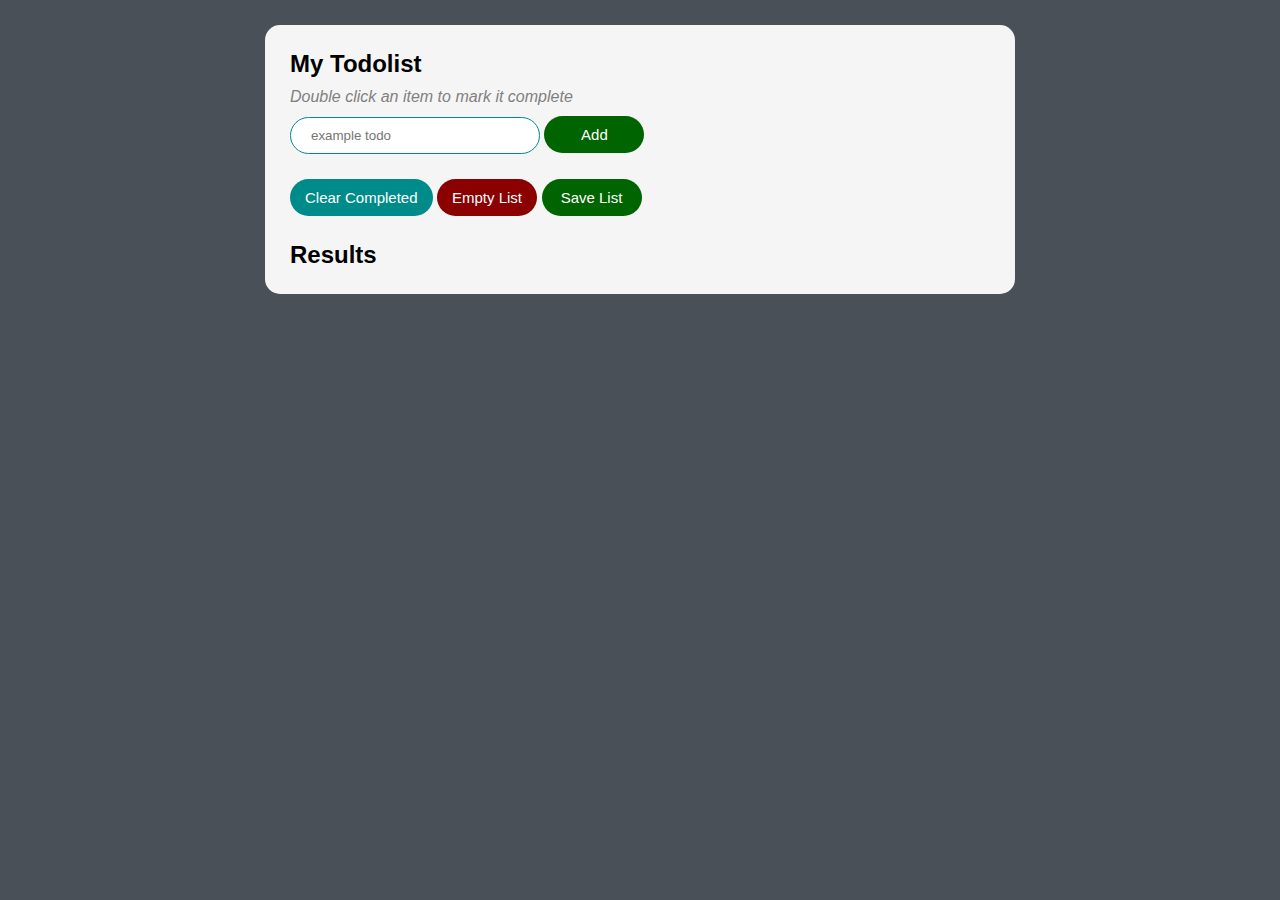
<file: index.html>
<!DOCTYPE html>
<html lang="en">
  <head>
    <meta charset="UTF-8" />
    <meta http-equiv="X-UA-Compatible" content="IE=edge" />
    <meta name="viewport" content="width=device-width, initial-scale=1.0" />
    <title>My Todolist</title>
    <link rel="stylesheet" href="./assets/index.css" />
  </head>
  <body>
    <div class="container">
      <h2>My Todolist</h2>
      <p>Double click an item to mark it complete</p>
      <form>
        <input
          id="name"
          class="form-control"
          type="text"
          placeholder="example todo"
        />
        <button class="btn dark-green" id="btn">Add</button>
      </form>

      <section class="mt-25">
        <div class="action-control">
          <button class="btn dark-cyan" onclick="clearCompleted()">
            Clear Completed
          </button>
          <button class="btn dark-red" onclick="emptyList()">Empty List</button>
          <button class="btn dark-green" onclick="saveList()">Save List</button>
        </div>
      </section>

      <section class="mt-25">
        <h2>Results</h2>
        <ol class="list" id="list"></ol>
      </section>
    </div>

    <script src="./index.js"></script>
  </body>
</html>
</file>
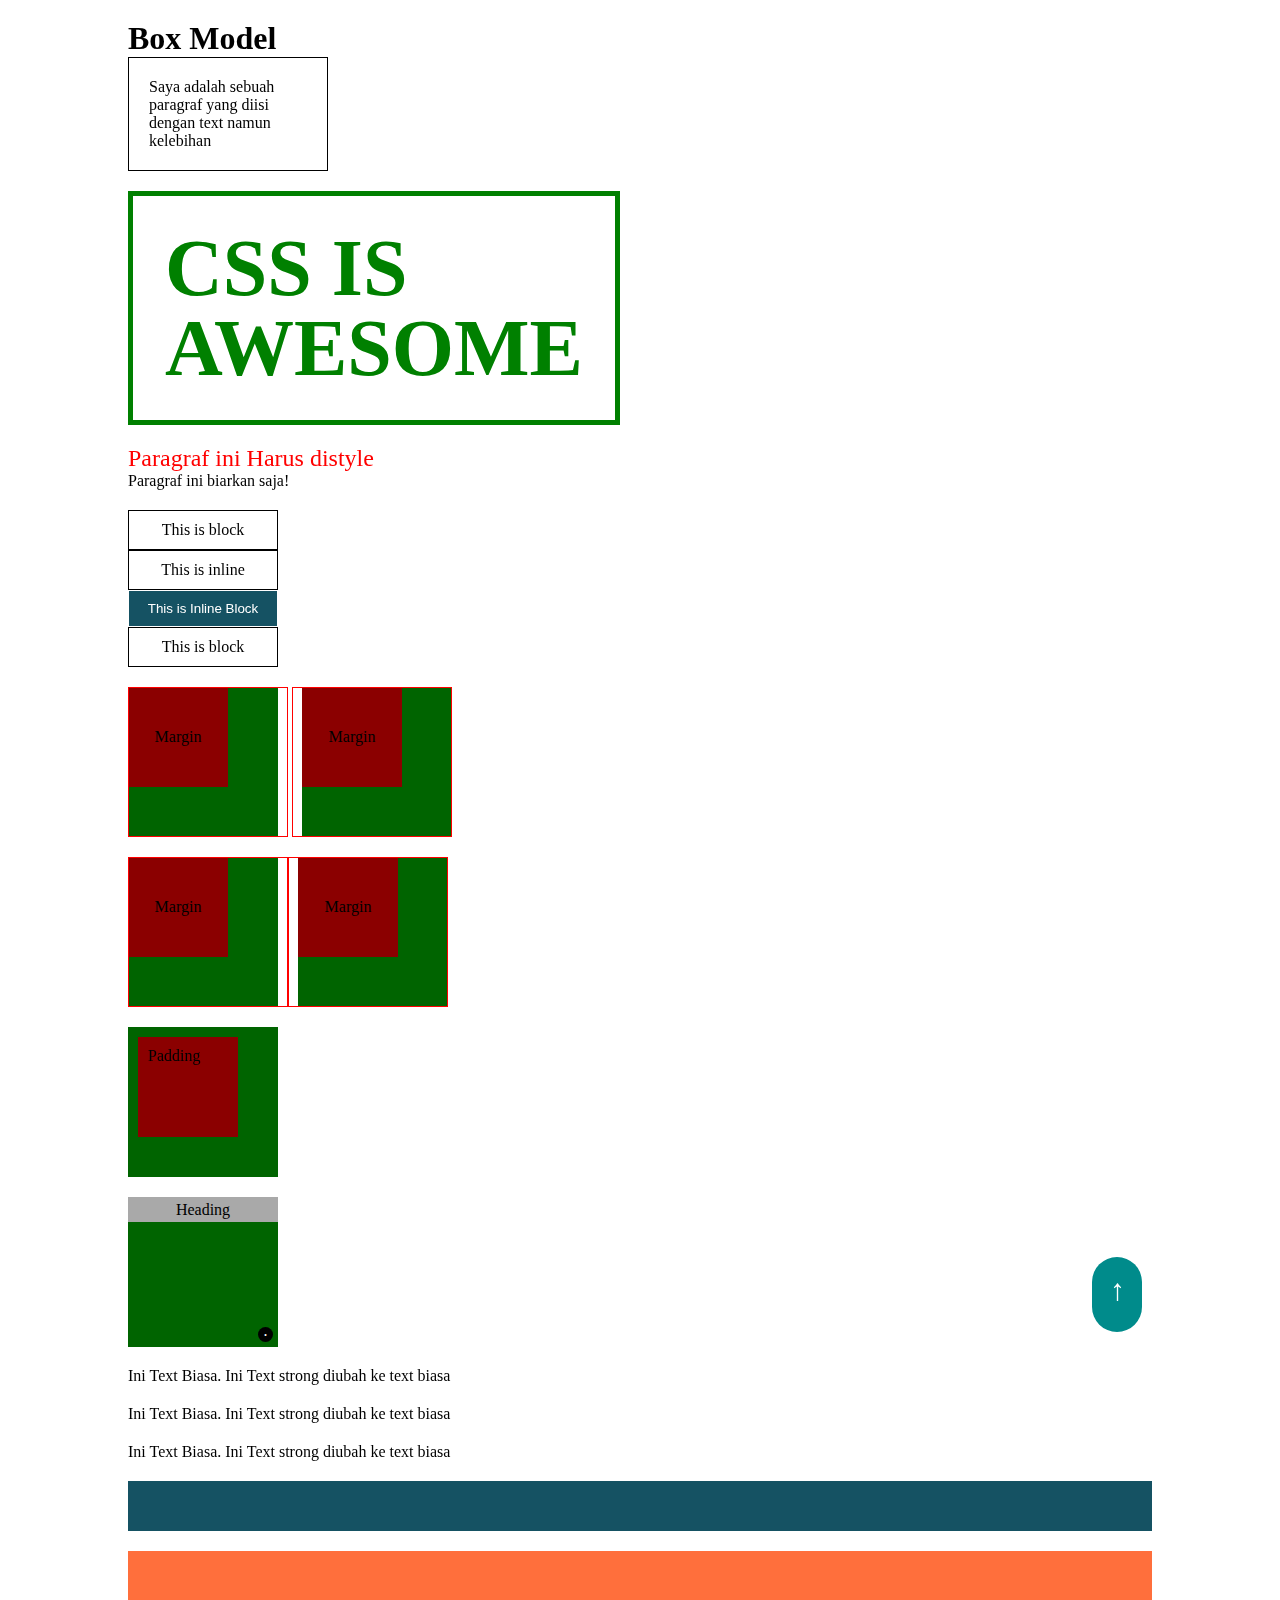
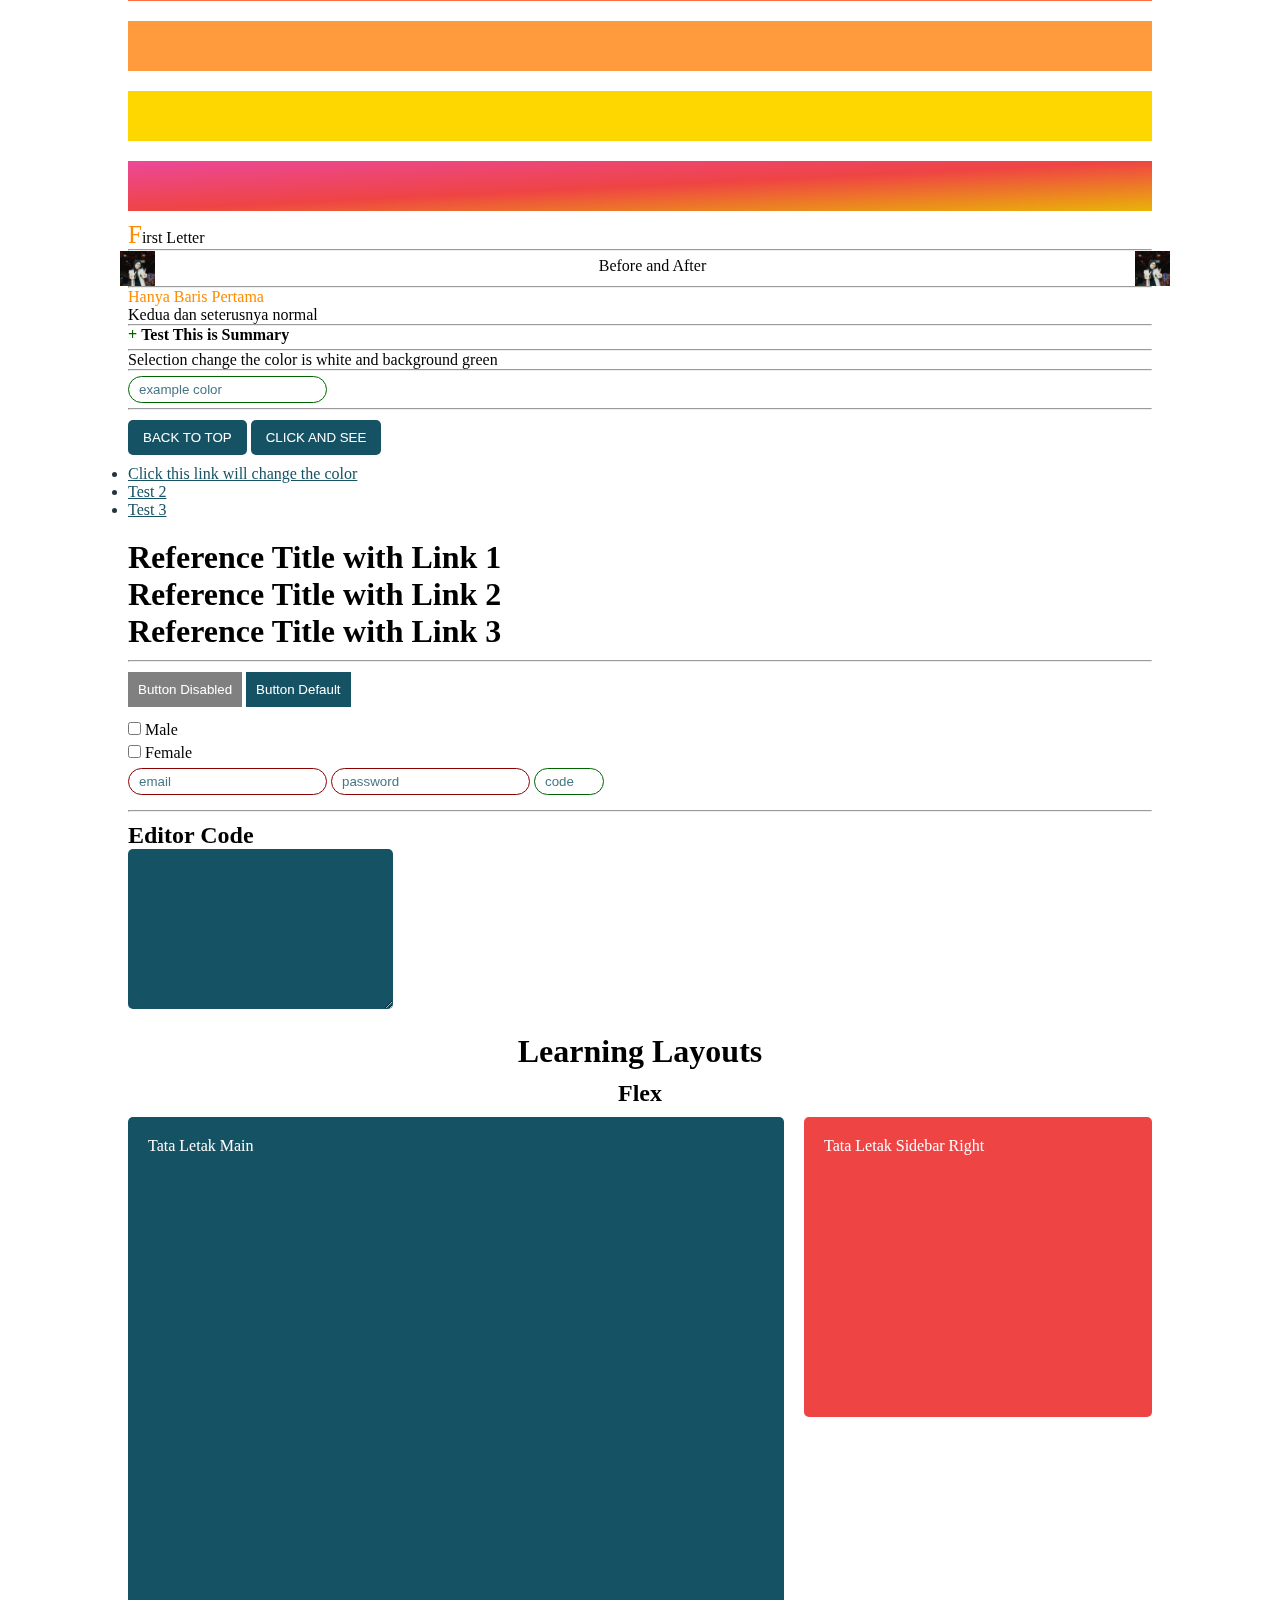
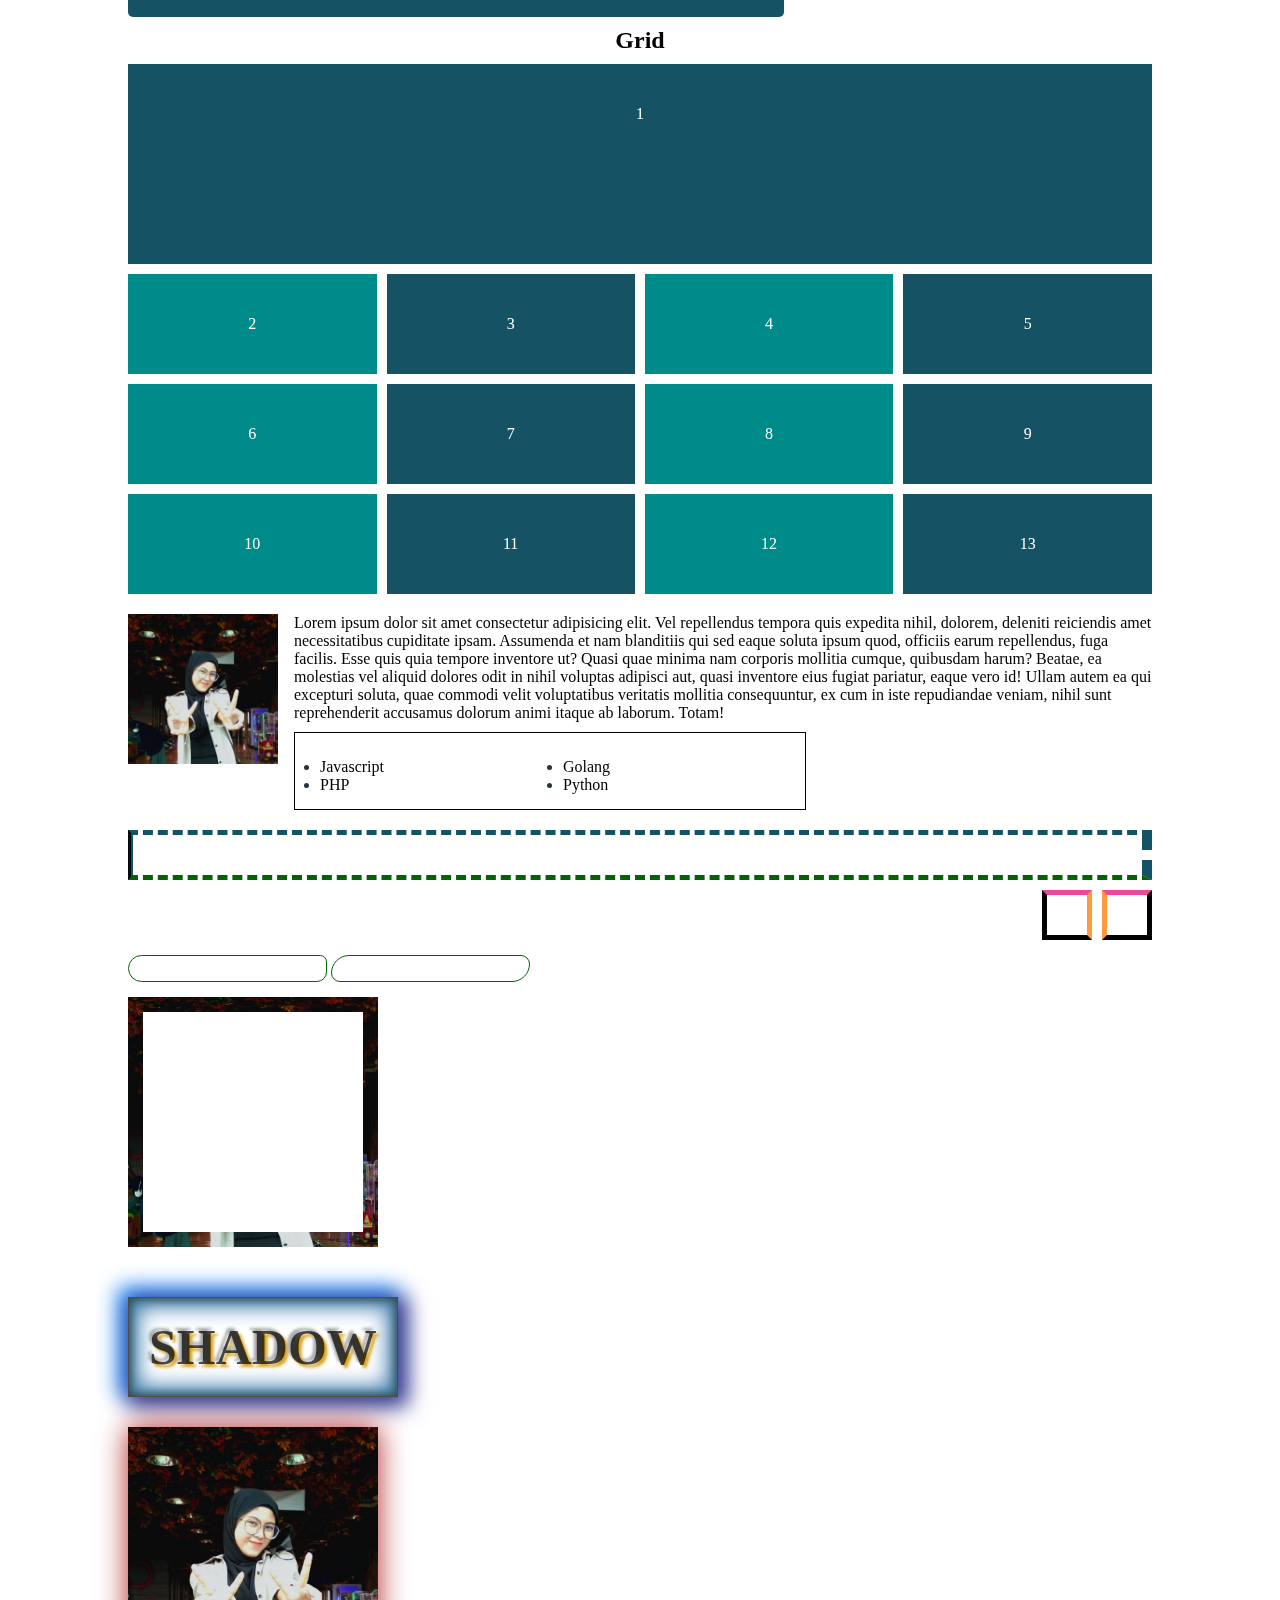
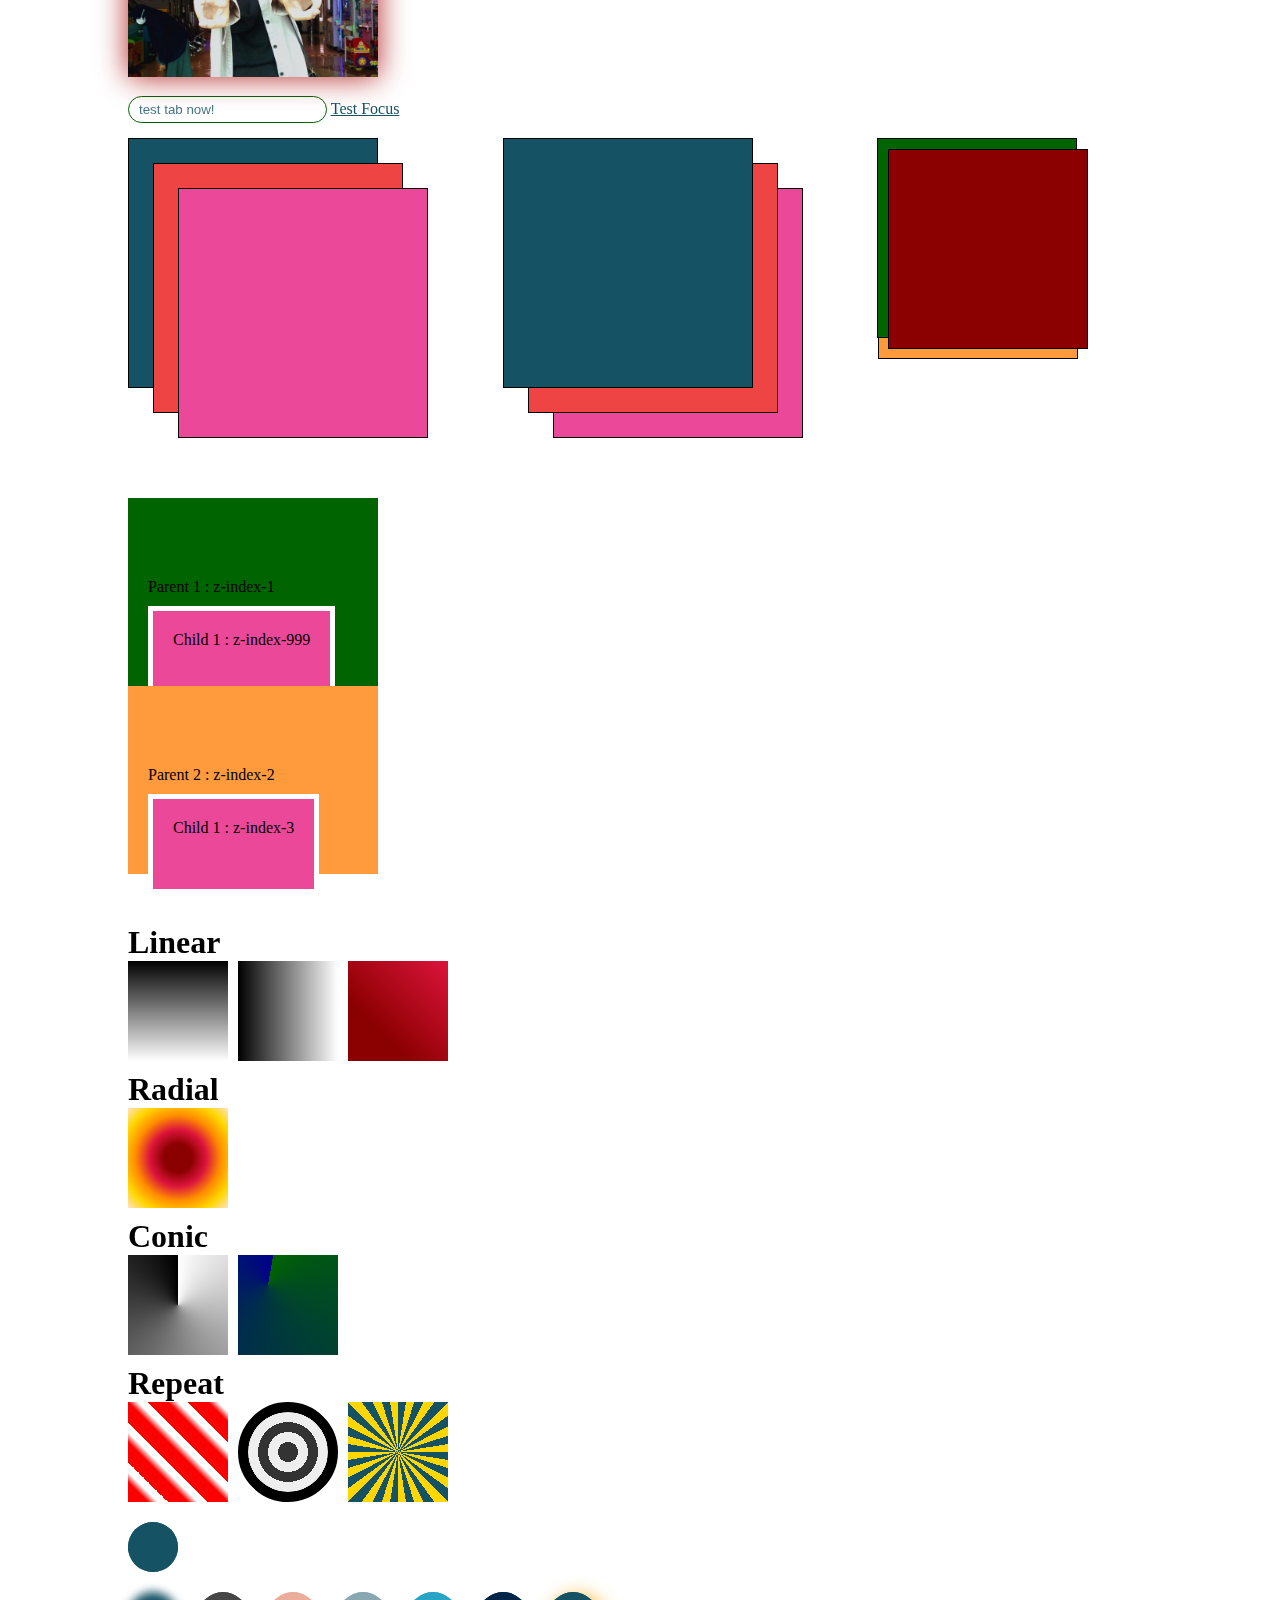
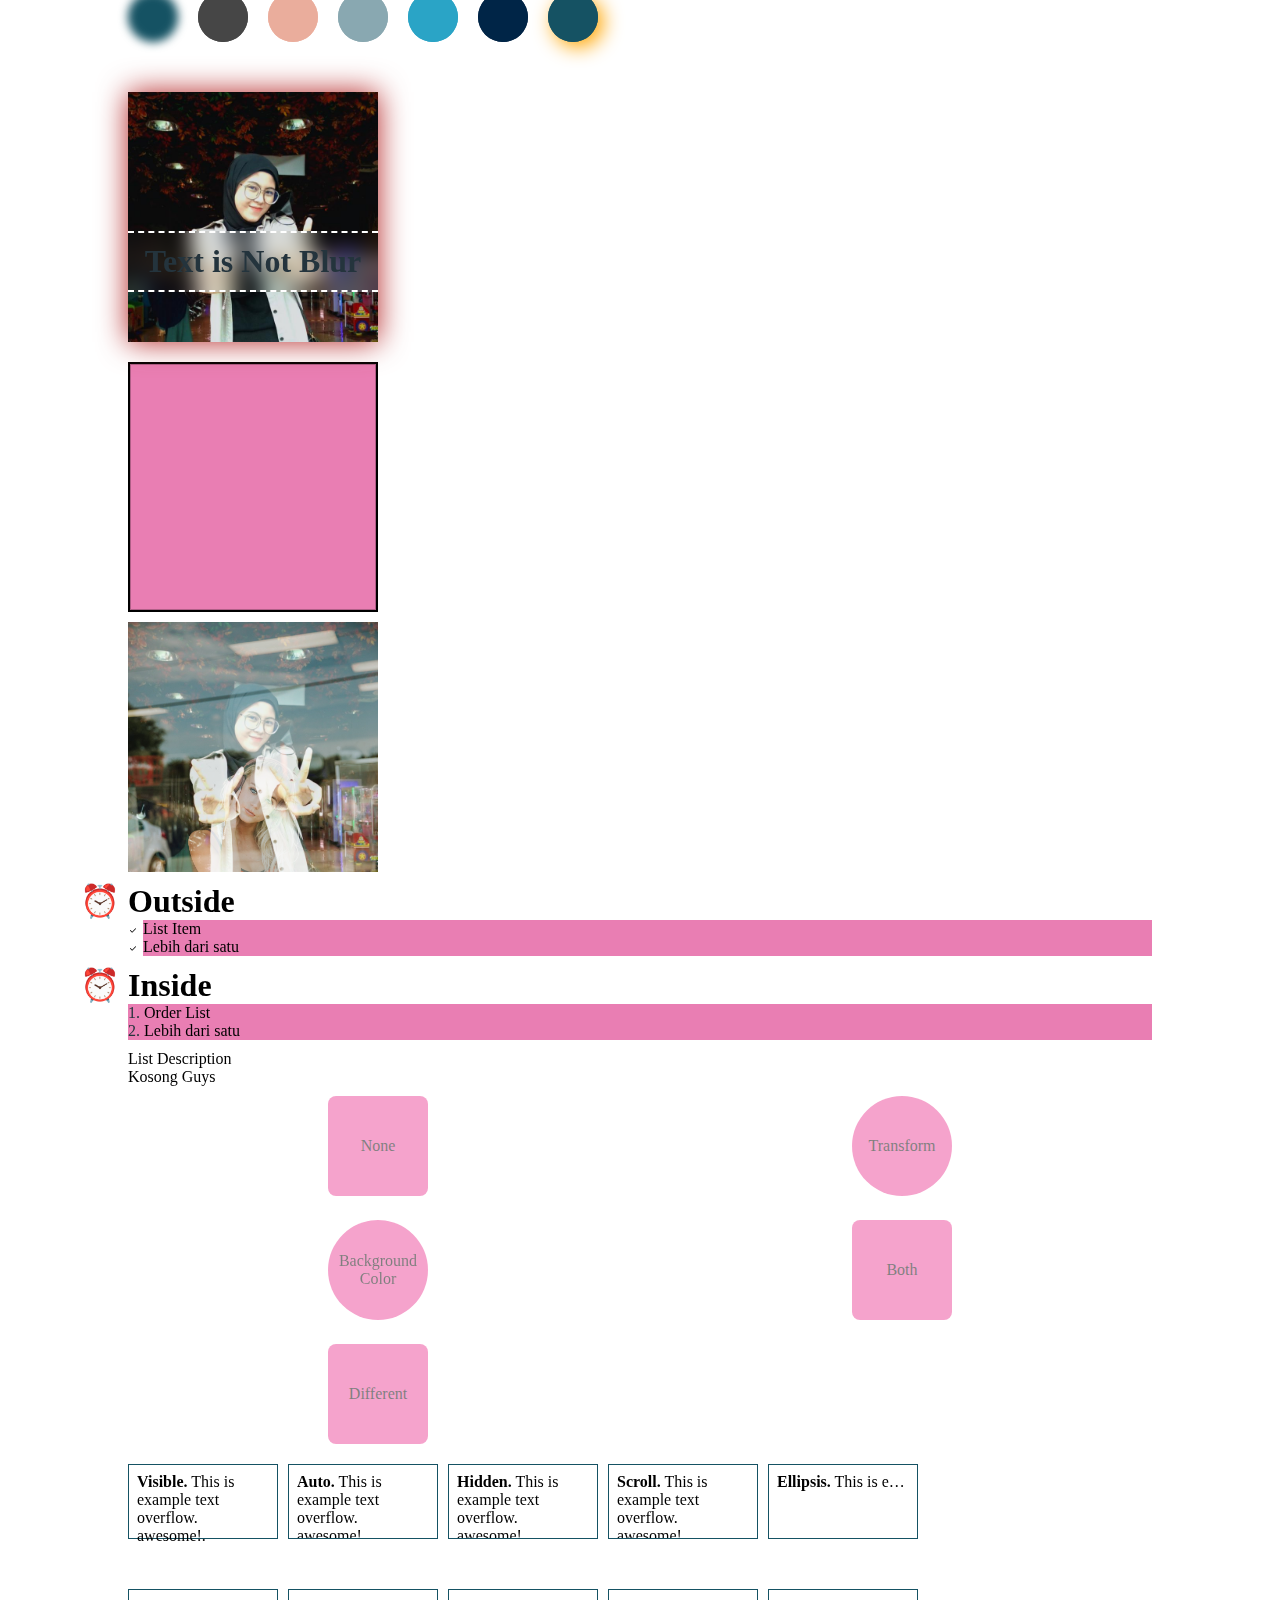
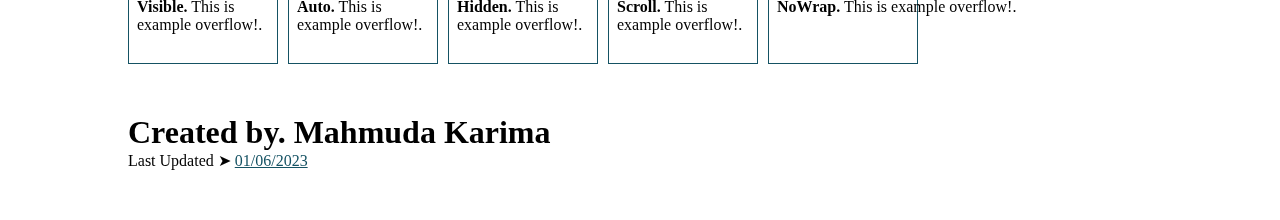
<file: learning-css/index.html>
<!DOCTYPE html>
<html lang="en">
  <head>
    <meta charset="UTF-8" />
    <meta http-equiv="X-UA-Compatible" content="IE=edge" />
    <meta name="viewport" content="width=device-width, initial-scale=1.0" />
    <link rel="stylesheet" href="./index.css" />
    <title>Document</title>
  </head>
  <body class="container">
    <!-- section1 -->
    <section id="box-model">
      <h1 class="mt-20">Box Model</h1>
      <p class="box">
        Saya adalah sebuah paragraf yang diisi dengan text namun kelebihan
      </p>
    </section>

    <!-- section2 -->
    <section id="awesome">
      <p class="mt-20 awesome" data-element="awesome" ketika>CSS is Awesome</p>
    </section>

    <!-- section3 -->
    <section id="paragraf">
      <article class="mt-20">
        <p>Paragraf ini Harus distyle</p>
        <p>Paragraf ini biarkan saja!</p>
      </article>
    </section>

    <!-- section4 -->
    <section id="displays">
      <div class="mt-20">
        <div class="test">This is block</div>
        <span class="test block">This is inline</span>
        <button class="test">This is Inline Block</button>
        <!-- kenapa style inline block tapi element selanjutnya dibawah tidak disampingnya? -->
        <!-- karena element selanjutnya sifatnya block, jika inline atau inline-block pasti disamping!-->
        <!-- Silahkan uncomment contoh dibawah ini -->
        <!-- <span class="test">This is inline</span> -->
        <p class="test">This is block</p>
      </div>
    </section>

    <!-- section6 -->
    <section id="positioning">
      <div class="mt-20">
        <!-- div => block => inline-block => agar bisa disamping -->
        <div class="relative box-1 bg-green inline-block mr-10">
          <!-- margin => menggeser element dari titik awal (0) ke arah yang sesuai -->
          <div class="absolute check-margin"></div>
          <div class="box-2 bg-red text-center">Margin</div>
        </div>

        <div class="relative box-1 bg-green inline-block ml-10">
          <!-- margin bisa bersifat minus -->
          <div class="absolute check-margin -ml-10"></div>
          <div class="box-2 bg-red text-center">Margin</div>
        </div>
      </div>

      <div class="mt-20 flex">
        <!-- membuat element disamping dengan flex tanpa spacing -->
        <div class="relative box-1 bg-green mr-10">
          <div class="absolute check-margin"></div>
          <div class="box-2 bg-red text-center">Margin</div>
        </div>

        <div class="relative box-1 bg-green ml-10">
          <div class="absolute check-margin -ml-10"></div>
          <div class="box-2 bg-red text-center">Margin</div>
        </div>
      </div>

      <!-- section7 -->
      <div class="mt-20">
        <div class="box-1 bg-green pl-10 pt-10">
          <!-- padding => menggeser element dari border ke dalam (arah content) -->
          <div class="box-2 bg-red pl-10 pt-10">Padding</div>
        </div>
      </div>

      <!-- section8 -->
      <div class="mt-20">
        <div class="relative box-1 bg-green">
          <div class="box-header">Heading</div>
          <div class="absolute box-back-top">.</div>
        </div>
      </div>

      <!-- section9 -->
      <div class="relative">
        <a href="#box-model">
          <div class="absolute back-to-top">
            <span
              class="absolute center text-decoration-none text-white text-2xl"
              >&uarr;</span
            >
          </div>
        </a>
      </div>
    </section>

    <!-- section10 -->
    <section id="keyword">
      <div class="mt-20 inherit">
        Ini Text Biasa.
        <strong>Ini Text strong diubah ke text biasa</strong>
      </div>

      <div class="mt-20 initial">
        Ini Text Biasa.
        <strong>Ini Text strong diubah ke text biasa</strong>
      </div>

      <div class="mt-20 unset">
        Ini Text Biasa.
        <strong>Ini Text strong diubah ke text biasa</strong>
      </div>
    </section>

    <!-- section11 -->
    <section id="color">
      <div class="mt-20 w-full h-50 bg-blue-hex"></div>
      <div class="mt-20 w-full h-50 bg-darkorange-rgb"></div>
      <div class="mt-20 w-full h-50 bg-orange-hsl"></div>
      <div class="mt-20 w-full h-50 bg-yellow"></div>

      <!-- gradient -->
      <div class="mt-20 w-full h-50 bg-gradient"></div>
    </section>

    <!-- section12 -->
    <section id="pseudo-elements">
      <div class="mt-10">
        <p class="first">First Letter</p>
        <hr />
        <p class="mix">Before and After</p>
        <hr class="mt-20" />
        <p class="line">Hanya Baris Pertama<br />Kedua dan seterusnya normal</p>
        <hr />
        <details>
          <summary>Test This is Summary</summary>
          <p class="paragraph">This is paragraph from summary</p>
        </details>
        <hr />
        <p>Selection change the color is white and background green</p>
        <hr />
        <input type="text" placeholder="example color" />
        <hr />
      </div>
    </section>

    <!-- section13 -->
    <section id="pseudo-classes">
      <div class="mt-10">
        <a href="#box-model"><button class="btn">Back to Top</button></a>
        <a href="#click"><button class="btn click">Click and See</button></a>
        <ul class="mt-10">
          <li><a href="#test1">Click this link will change the color</a></li>
          <li><a href="#test2">Test 2</a></li>
          <li><a href="#test3">Test 3</a></li>
        </ul>
        <div class="mt-20">
          <h1 id="test1">Reference Title with Link 1</h1>
          <h1 id="test2">Reference Title with Link 2</h1>
          <h1 id="test3">Reference Title with Link 3</h1>
        </div>
        <hr class="my-10" />
        <button disabled>Button Disabled</button>
        <button>Button Default</button>
        <div class="mt-10">
          <div>
            <label for="male">
              <input type="checkbox" id="male" />
              <span>Male</span>
            </label>
          </div>
          <div>
            <label for="female">
              <input type="checkbox" id="female" />
              <span>Female</span>
            </label>
          </div>
        </div>
        <input type="email" placeholder="email" required />
        <input type="text" placeholder="password" required />
        <input type="number" placeholder="code" min="1" max="10" />
        <hr class="my-10" />
        <h2>Editor Code</h2>
        <textarea name="" id="" cols="30" rows="10"></textarea>
      </div>
    </section>

    <section id="layout">
      <div class="mt-20">
        <h1 class="text-center mb-10">Learning Layouts</h1>

        <div>
          <h2 class="text-center mb-10">Flex</h2>
          <div class="flex">
            <!-- secara default direction row -->
            <div class="main mr-10">Tata Letak Main</div>
            <div class="sidebar ml-10">Tata Letak Sidebar Right</div>
          </div>
        </div>

        <div>
          <h2 class="text-center my-10">Grid</h2>
          <div class="grid">
            <div class="grid-box">1</div>
            <div class="grid-box-2">2</div>
            <div class="grid-box-1">3</div>
            <div class="grid-box-2">4</div>
            <div class="grid-box-1">5</div>
            <div class="grid-box-2">6</div>
            <div class="grid-box-1">7</div>
            <div class="grid-box-2">8</div>
            <div class="grid-box-1">9</div>
            <div class="grid-box-2">10</div>
            <div class="grid-box-1">11</div>
            <div class="grid-box-2">12</div>
            <div class="grid-box-1">13</div>
          </div>
        </div>
      </div>
    </section>

    <section id="float">
      <div class="mt-20">
        <img src="../assets/profile.jpg" class="float" alt="" />
        <p>
          Lorem ipsum dolor sit amet consectetur adipisicing elit. Vel
          repellendus tempora quis expedita nihil, dolorem, deleniti reiciendis
          amet necessitatibus cupiditate ipsam. Assumenda et nam blanditiis qui
          sed eaque soluta ipsum quod, officiis earum repellendus, fuga facilis.
          Esse quis quia tempore inventore ut? Quasi quae minima nam corporis
          mollitia cumque, quibusdam harum? Beatae, ea molestias vel aliquid
          dolores odit in nihil voluptas adipisci aut, quasi inventore eius
          fugiat pariatur, eaque vero id! Ullam autem ea qui excepturi soluta,
          quae commodi velit voluptatibus veritatis mollitia consequuntur, ex
          cum in iste repudiandae veniam, nihil sunt reprehenderit accusamus
          dolorum animi itaque ab laborum. Totam!
        </p>
      </div>
    </section>

    <section id="multi-layout">
      <div class="inline-block box-multi">
        <ul class="mt-10 programming-languages">
          <li>Javascript</li>
          <li>PHP</li>
          <li>Golang</li>
          <li>Python</li>
        </ul>
      </div>
    </section>

    <section id="border-style">
      <div class="mt-10 border"></div>
    </section>

    <section id="logical-properties">
      <div class="rtl flex mt-10">
        <div class="logical me-10"></div>
        <div class="non-logical"></div>
      </div>

      <div class="mt-10">
        <input type="text" class="b-radius-a" />
        <input type="text" class="b-radius-b" />
      </div>
    </section>

    <section id="border-images">
      <div class="mt-10 b-images"></div>
    </section>

    <section id="shadow">
      <div class="box mt-50 box-shadows box-setting text-shadows">Shadow</div>
      <figure>
        <img src="../assets/profile.jpg" class="mt-30 image" alt="" />
      </figure>
    </section>

    <section id="focus">
      <div class="mt-10">
        <input type="text" placeholder="test tab now!" />
        <a href="#focus">Test Focus</a>
        <p class="mt-10 none"><s>Hint Important</s> (Focus Within)</p>
      </div>
    </section>

    <section id="z-index">
      <div class="flex">
        <div class="mt-10 z-index relative mr-100">
          <!-- secara default element yang terakhir adalah posisinya paling depan -->
          <!-- z-index membuat urutan tersebut menjadi custom -->
          <div class="absolute box-index border-index bg-blue-hex"></div>
          <div
            class="absolute mtl-25 box-index border-index bg-light-red"
          ></div>
          <div class="absolute mtl-50 box-index border-index bg-pink"></div>
        </div>

        <div class="mt-10 z-index relative mr-100">
          <div
            class="absolute box-index border-index bg-blue-hex -z-index-1"
          ></div>
          <div
            class="absolute mtl-25 box-index border-index bg-light-red -z-index-2"
          ></div>
          <div
            class="absolute mtl-50 box-index border-index bg-pink -z-index-3"
          ></div>
        </div>

        <div class="mt-10 z-index relative">
          <!-- when add z-index in parent relative -->
          <!-- seharusnya bg-green paling depan karena z index paling besar -->
          <!-- solusinya di childnya yang ditambah z-index minus -->
          <div class="relative z-index-99999 w-200 h-200 border-index bg-green">
            <!-- example => -z-index-1 -->
            <div
              class="absolute mt-10 ml-10 bg-red w-200 h-200 border-index"
            ></div>
            <div
              class="relative -z-index-2 w-200 h-200 border-index bg-orange-hsl mt-20"
            ></div>
          </div>
        </div>
      </div>

      <div class="mt-10">
        <div class="top bg-green z-index-1">
          <p class="mb-10">Parent 1 : z-index-1</p>
          <!-- seharusnya box ini paling tinggi -->
          <div class="box-pink inner z-index-999">Child 1 : z-index-999</div>
        </div>
        <!-- namun terhalang karena beda parent -->
        <div class="bottom bg-orange-hsl z-index-2">
          <p class="mb-10">Parent 2 : z-index-2</p>
          <div class="box-pink inner z-index-3">Child 1 : z-index-3</div>
        </div>
      </div>
    </section>

    <section id="gradients">
      <div class="mt-50">
        <h1>Linear</h1>
        <div class="flex">
          <div class="linear-vertical w-100 h-100 mr-10"></div>
          <div class="linear-horizontal w-100 h-100 mr-10"></div>
          <div class="linear-custom w-100 h-100"></div>
        </div>
      </div>
      <div class="mt-10">
        <h1>Radial</h1>
        <div class="flex">
          <div class="radial w-100 h-100"></div>
        </div>
      </div>
      <div class="mt-10">
        <h1>Conic</h1>
        <div class="flex">
          <div class="conic w-100 h-100 mr-10"></div>
          <div class="conic-custom w-100 h-100"></div>
        </div>
      </div>
      <div class="mt-10">
        <h1>Repeat</h1>
        <div class="flex">
          <div class="repeat-linear w-100 h-100 mr-10"></div>
          <div class="repeat-radial w-100 h-100 mr-10"></div>
          <div class="repeat-conic w-100 h-100"></div>
        </div>
      </div>
    </section>

    <section class="animation">
      <div class="mt-20">
        <div class="pulser"></div>
      </div>
    </section>

    <section class="filters">
      <div class="mt-20 flex">
        <div class="pulser f-blur mr-20"></div>
        <div class="pulser f-grayscale mr-20"></div>
        <div class="pulser f-invert mr-20"></div>
        <div class="pulser f-opacity mr-20"></div>
        <div class="pulser f-brightness mr-20"></div>
        <div class="pulser f-contrast mr-20"></div>
        <div class="pulser f-drop-shadow mr-20"></div>
      </div>
      <div class="mt-50">
        <figure class="relative image">
          <div class="flex center h-250">
            <img src="../assets/profile.jpg" class="image" alt="gita" />
            <h1 class="absolute kotak z-index-1">Text is Not Blur</h1>
          </div>
        </figure>
      </div>
    </section>

    <section id="blend-mode">
      <div class="mt-20">
        <div class="blend bg-blend">
          <img />
        </div>
      </div>
      <div class="mt-10">
        <div class="bg-mode"></div>
      </div>
    </section>

    <section id="lists">
      <div>
        <div class="mt-10">
          <h1 class="list-item">Outside</h1>
          <ul class="lists ml-15">
            <li>List Item</li>
            <li>Lebih dari satu</li>
          </ul>
        </div>
        <div class="mt-10">
          <h1 class="list-item">Inside</h1>
          <ol class="lists">
            <li>Order List</li>
            <li>Lebih dari satu</li>
          </ol>
        </div>
        <div class="mt-10">
          <dl>
            <!-- description title -->
            <dt>List Description</dt>

            <!-- description detail -->
            <dd>Kosong Guys</dd>
          </dl>
        </div>
      </div>
    </section>

    <section id="transition">
      <div class="mt-10 t-grid">
        <div tabindex="0" class="transition t-n">None</div>
        <div tabindex="0" class="transition t-t">Transform</div>
        <div tabindex="0" class="transition t-bc">Background Color</div>
        <div tabindex="0" class="transition t-both">Both</div>
        <div tabindex="0" class="transition different t-different">
          Different
        </div>
      </div>
    </section>

    <section id="overflow">
      <div class="mt-20 flex">
        <div>
          <p class="mr-10 overflow o-visible">
            <strong>Visible.</strong> This is example text overflow. awesome!.
          </p>
          <p class="mt-50 mr-10 overflow o-visible">
            <strong>Visible.</strong> This is example overflow!.
          </p>
        </div>

        <div>
          <p class="mr-10 overflow o-auto">
            <strong>Auto.</strong> This is example text overflow. awesome!.
          </p>
          <p class="mt-50 mr-10 overflow o-auto">
            <strong>Auto.</strong> This is example overflow!.
          </p>
        </div>
        <div>
          <p class="mr-10 overflow o-hidden">
            <strong>Hidden.</strong> This is example text overflow. awesome!.
          </p>
          <p class="mt-50 mr-10 overflow o-hidden">
            <strong>Hidden.</strong> This is example overflow!.
          </p>
        </div>
        <div>
          <p class="mr-10 overflow o-scroll">
            <strong>Scroll.</strong> This is example text overflow. awesome!.
          </p>
          <p class="mt-50 mr-10 overflow o-scroll">
            <strong>Scroll.</strong> This is example overflow!.
          </p>
        </div>
        <div>
          <p class="mr-10 overflow one-line o-ellipsis">
            <strong>Ellipsis.</strong> This is example text overflow. awesome!.
          </p>
          <p class="mt-50 mr-10 overflow one-line">
            <strong>NoWrap.</strong> This is example overflow!.
          </p>
        </div>
      </div>
    </section>

    <section id="footer">
      <div class="mt-50">
        <h1>Created by. Mahmuda Karima</h1>
        <p>
          Last Updated &#10148;
          <a href="https://github.com/dakasakti/html-dan-css" target="_blank"
            >01/06/2023</a
          >
        </p>
      </div>
    </section>

    <!-- finally -->
    <div class="mb-50"></div>
  </body>
</html>
</file>
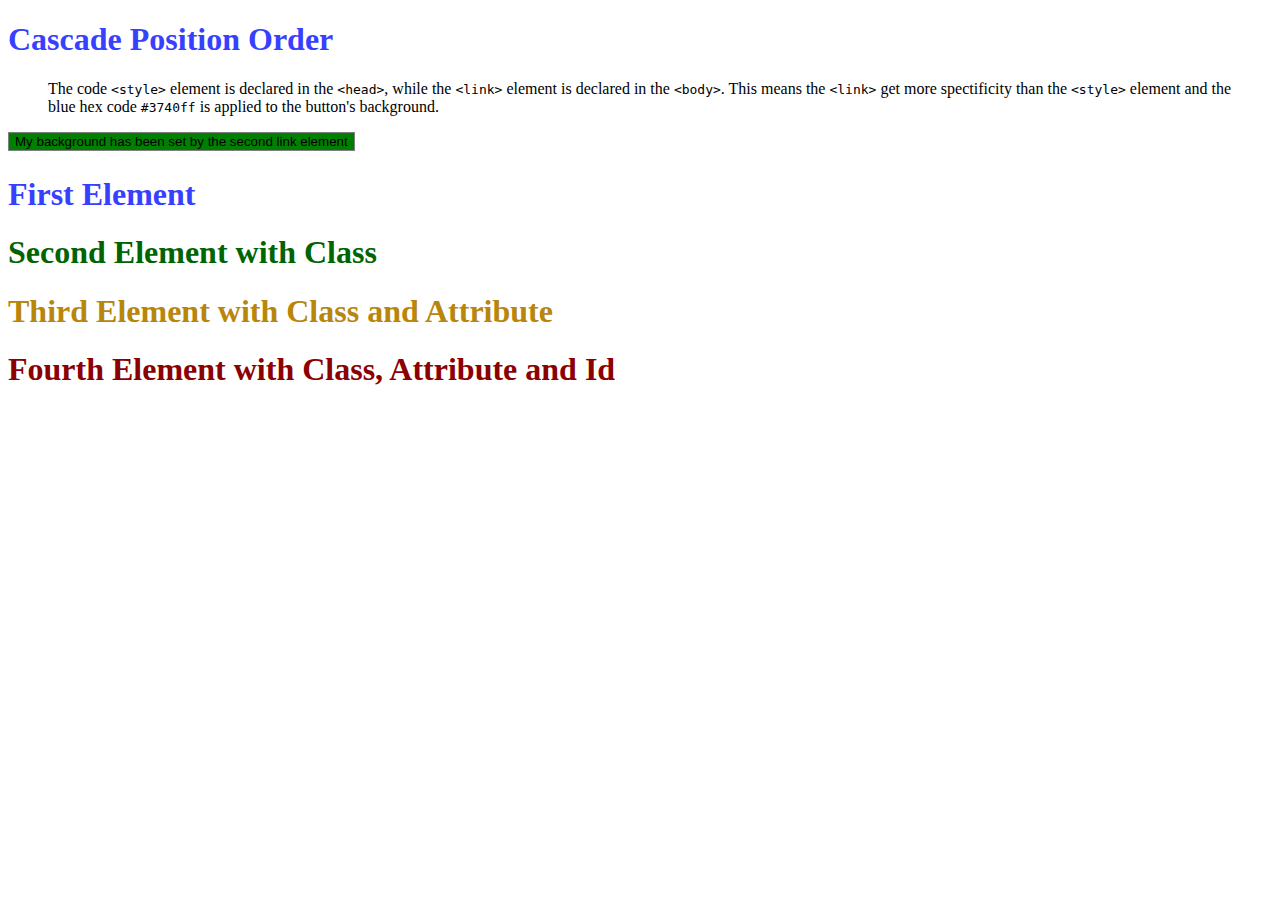
<file: specificity/index.html>
<!DOCTYPE html>
<html lang="en">
  <head>
    <meta charset="UTF-8" />
    <meta http-equiv="X-UA-Compatible" content="IE=edge" />
    <meta name="viewport" content="width=device-width, initial-scale=1.0" />
    <title>Document</title>
    <!-- diabaikan -->
    <link rel="stylesheet" href="./index.css" />

    <!-- diutamakan -->
    <link
      rel="stylesheet"
      href="https://codepen.io/web-dot-dev/pen/abpoXGZ.css"
    />
  </head>
  <body>
    <!-- section5 -->
    <section>
      <div class="wrapper">
        <article class="flow">
          <h1>Cascade Position Order</h1>
          <figure class="callout">
            <p>
              The code <code>&lt;style&gt;</code> element is declared in the
              <code>&lt;head&gt;</code>, while the
              <code>&lt;link&gt;</code> element is declared in the
              <code>&lt;body&gt;</code>. This means the
              <code>&lt;link&gt;</code> get more spectificity than the
              <code>&lt;style&gt;</code> element and the blue hex code
              <code>#3740ff</code> is applied to the button's background.
            </p>
          </figure>
          <button class="button">
            My background has been set by the second link element
          </button>
        </article>
      </div>
    </section>

    <!-- section6 -->
    <section class="mt-25 wrapper">
      <h1>First Element</h1>
      <h1 class="heading">Second Element with Class</h1>
      <h1 class="heading" element>Third Element with Class and Attribute</h1>
      <h1 class="heading" element id="heading">
        Fourth Element with Class, Attribute and Id
      </h1>
    </section>
  </body>
</html>
</file>
<file: specificity/index.css>
.button {
  border: 1px solid gray;
  background-color: green;
  transition: all 0.7s ease-out;
}

.button:hover {
  /* diabaikan */
  background-color: greenyellow;

  /* diutamakan */
  background-color: darkgreen;
}

.mt-25 {
  margin-top: 25px;
}

/* Specificity */
h1 {
  color: #3740ff;
}

.heading {
  color: darkgreen;
}

[element] {
  color: darkgoldenrod;
}

#heading {
  color: darkred;
}
</file>
<file: assets/index.css>
/* Reset Value Default */
* {
  margin: 0;
  padding: 0;
  box-sizing: border-box;
}

body {
  background-color: #4a5057;
  font-family: Helvetica, sans-serif;
}

.container {
  width: 750px;
  background-color: whitesmoke;
  margin: 25px auto;
  padding: 25px;
  border-radius: 15px;
}

.container p {
  margin: 10px 0;
  font-weight: 200;
  font-style: italic;
  color: gray;
  font-size: 16px;
}

.form-control {
  display: inline-block;
  width: 250px;
  padding: 10px 20px;
  padding-right: 25px;
  border-radius: 125px;
  border: 1px solid darkcyan;
}

.form-control:focus {
  outline: none !important;
  border: 1px solid darkcyan;
  box-shadow: 0 0 10px #4589d1;
}

.btn {
  display: inline-block;
  min-width: 100px;
  padding: 10px 15px;
  border-radius: 50px;
  color: white;
  border: none;
  font-size: 15px;
  transition: all 0.5s ease-in;
}

.dark-cyan {
  background-color: darkcyan;
}

.dark-red {
  background-color: darkred;
}

.dark-green {
  background-color: darkgreen;
}

.btn:hover {
  cursor: pointer;
  background-color: #4589d1;
}

.mt-25 {
  margin-top: 25px;
}

.list {
  margin-left: 20px;
}

.list li {
  margin: 10px 0;
}

.completed {
  color: #4a5057;
  text-decoration: line-through;
}

.data:hover {
  cursor: pointer;
  color: #4589d1;
}
</file>
<file: learning-css/index.css>
/* Reset Default */
* {
  /* every element the different */
  margin: 0;
  padding: 0;

  /* box-sizing: content-box; */
  box-sizing: border-box;
}

.container {
  width: 80%;
  margin: auto;
}

/* Section1 */
.box {
  width: 200px;
  padding: 20px;
  border: 1px solid;

  /* problem */
  height: 50px;

  /* fixing */
  height: min-content;
}

.mt-20 {
  margin-top: 20px;
}

/* Section2 */
.awesome {
  /* perubahan bentuk text */
  text-transform: uppercase;

  /* besaran text */
  font-size: 5rem;

  /* ketebalan text */
  font-weight: 700;

  /* spacing tinggi text */
  line-height: 1;
  border: 5px solid;
  padding: 2rem;

  /* Intrinsic dan Extrinsic */
  /* problem */
  width: 320px;

  /* fixing */
  width: min-content;
}

[data-element] {
  /* warna */
  color: darkcyan;
}

[data-element="awesome"] {
  color: green;
}

/* Section3 */
article p:first-of-type {
  color: red;
  font-size: 1.5em;
}

/* Section4 */
.test {
  /* text berada di tengah */
  text-align: center;
  border: 1px solid;
  padding: 10px;
  width: 150px;
}

.block {
  display: block;
}

/* Section6 */
.box-1 {
  /* panjang */
  width: 150px;

  /* lebar */
  height: 150px;
}

.box-2 {
  width: 100px;
  height: 100px;
}

.bg-green {
  /* warna latar belakang */
  background-color: darkgreen;
}

.bg-red {
  background-color: darkred;
}

/* margin */
.mt-10 {
  /* pergeseran dari titik 0 ke arah bawah */
  margin-top: 10px;
}

.mr-10 {
  /* pergeseran dari titik border ke arah kanan */
  margin-right: 10px;
}

.mb-10 {
  /* pergeseran dari titik border ke arah bawah */
  margin-bottom: 10px;
}

.ml-10 {
  /* pergeseran dari titik 0 ke arah kanan */
  margin-left: 10px;
}

.-ml-10 {
  /* pergeseran dari titik 0 ke arah kiri */
  margin-left: -10px;
}

.inline-block {
  /* digunakan langsung di elementnya */
  /* ada spacing defaultnya ketika disamping */
  display: inline-block;
}

.flex {
  /* digunakan di parrent element */
  /* tanpa spacing ketika disamping */
  display: flex;
}

/* padding */
.pt-10 {
  /* pergeseran dari titik border atas ke arah content */
  padding-top: 10px;
}

.pr-10 {
  /* pergeseran dari titik border kanan ke arah content */
  padding-right: 10px;
}

.pb-10 {
  /* pergeseran dari titik border bawah ke arah content */
  padding-bottom: 10px;
}

.pl-10 {
  /* pergeseran dari titik border kiri ke arah content */
  padding-left: 10px;
}

.text-center {
  display: flex;
  justify-content: center;
  align-items: center;
}

/* checking batas margin */
.check-margin {
  width: 160px;
  height: 150px;
  border: 1px solid red;
}

/* positioning */
.relative {
  /* parent element */
  position: relative;
}

.absolute {
  /* child element */
  position: absolute;
}

.fixed {
  position: fixed;
}

.sticky {
  position: sticky;
}

/* learning position */
.box-header {
  width: 100%;
  height: 25px;
  background-color: darkgrey;
  text-align: center;
  line-height: 25px;
}

.box-back-top {
  background-color: black;
  width: 15px;
  height: 15px;
  border-radius: 15px;
  bottom: 5px;
  right: 5px;
  cursor: pointer;
  color: white;
  line-height: 7.5px;
  text-align: center;
}

/* position fixed */
.back-to-top {
  background-color: darkcyan;
  width: 50px;
  height: 75px;
  border-radius: 100px;
  bottom: 15px;
  right: 10px;
}

.text-white {
  color: white;
}

.text-2xl {
  font-size: 30px;
}

.center {
  left: 18px;
  bottom: 25px;
}

.text-decoration-none {
  text-decoration: none;
}

/* scroll smooth */
html {
  scroll-behavior: smooth;
}

/* inheritance */
.inherit {
  font-weight: 500;
}

.inherit strong {
  font-weight: inherit;
}

/* initial */
.initial strong {
  font-weight: initial;
}

/* unset */
.unset {
  color: unset;
}

.unset strong {
  font-weight: unset;
}

/* color */
.w-full {
  width: 100%;
}

.h-50 {
  height: 50px;
}

.bg-blue-hex {
  background-color: #155263;
}

.bg-darkorange-rgb {
  background-color: rgb(255, 111, 60);
}

.bg-orange-hsl {
  background-color: hsl(29, 100%, 62%);
}

.bg-yellow {
  /* #ffc93c like example the name (not same) */
  background-color: gold;
}

.bg-gradient {
  background: linear-gradient(
    to right bottom,
    rgb(236, 72, 153),
    rgb(239, 68, 68),
    rgb(234, 179, 8)
  );
}

/* pseudo elements (::) */
.first::first-letter {
  font-size: 25px;
  font-weight: 500;
  color: darkorange;
}

.mix {
  height: 15px;
  margin-left: 25px;
  text-align: center;
  line-height: 30px;
}

.mix::before {
  content: "";
  background-image: url("../assets/profile.jpg");
  background-size: cover;
  width: 2.2em;
  height: 2.2em;
  position: absolute;
  left: 120px;
}

.mix::after {
  content: "";
  background-image: url("../assets/profile.jpg");
  background-size: cover;
  width: 2.2em;
  height: 2.2em;
  position: absolute;
  right: 110px;
}

.line::first-line {
  color: darkorange;
}

summary {
  font-weight: 700;
  margin-bottom: 5px;
}

summary::marker {
  color: darkgreen;

  /* symbol + */
  content: "\002B"" ";
}

details[open] summary::marker {
  /* symbol - */
  content: "\2212"" ";
}

.paragraph {
  margin-left: 13px;
  margin-bottom: 5px;
}

::selection {
  color: white;
  background-color: darkgreen;
}

input {
  margin: 5px 0;
  padding: 5px 10px;
  border-radius: 15px;
  border: 1px solid #155263;
}

input::placeholder {
  color: rgba(21, 82, 99, 0.8);
}

/* psuedo classes (:) */
/* interactive-states */
input:focus {
  outline: 1px solid #155263;
  outline-offset: 1px;
  box-shadow: 0 0 10px #155263;
}

.btn {
  width: max-content;
  padding: 10px 15px;
  border: none;
  border-radius: 5px;
  background: #155263;
}

.btn {
  color: white;
  text-decoration: none;
  text-transform: uppercase;
}

.btn:hover {
  background: linear-gradient(
    to right bottom,
    rgb(236, 72, 153),
    rgb(239, 68, 68),
    rgb(234, 179, 8)
  );
  cursor: pointer;
}

.click:active {
  transform: scale(0.8);
}

.click:focus {
  background-color: darkgreen;
}

#box-model:target {
  text-decoration: line-through;
  color: #155263;
}

/* historical-states */
a:link {
  color: #155263;
}

a:visited {
  color: darkmagenta;
}

/* form-states */
.my-10 {
  margin: 10px 0;
}

button {
  color: white;
  border: none;
  padding: 10px;
}

button:enabled {
  background-color: #155263;
  cursor: pointer;
}

button:disabled {
  background-color: gray;
  cursor: not-allowed;
}

button:disabled:hover {
  box-shadow: none;
}

input:checked {
  accent-color: #155263;
}

input:valid {
  border-color: darkgreen;
}

input:invalid {
  box-shadow: none;
  border-color: darkred;
}

input:in-range {
  border-color: darkgreen;
}

input:required {
  color: #155263;
}

input:optional {
  color: #155263;
}

textarea:empty {
  border: none;
  border-radius: 5px;
  background-color: #155263;
  color: white;
  padding: 5px;
}

textarea:focus {
  outline: none;
  border: 1px dashed white;
}

/* layouts */
/* flex */
.flex {
  display: flex;

  /* default direction */
  /* flex-direction: row; */
}

.main {
  border: none;
  border-radius: 5px;
  color: white;
  padding: 20px;
  height: 500px;
  background-color: #155263;
  flex: 2;
}

.sidebar {
  border: none;
  border-radius: 5px;
  color: white;
  padding: 20px;
  height: 300px;
  background-color: #ef4444;
  flex: 1;
}

/* grid */
.grid {
  display: grid;

  /* jarak antara element */
  gap: 10px;

  color: white;
  text-align: center;
  line-height: 100px;
}

.grid :first-child {
  grid-row: 1;
  grid-column: 1/5;
}

.grid-box {
  background-color: #155263;
  width: 100%;
  height: 200px;
}

.grid-box-1 {
  background-color: #155263;
  width: 100%;
  height: 100px;
}

.grid-box-2 {
  background-color: darkcyan;
  width: 100%;
  height: 100px;
}

/* float */
.float {
  float: left;
  margin-right: 1em;
  width: 150px;
}

/* multi column */
.programming-languages {
  column-count: 2;
  column-gap: 1em;
  margin-left: 10px;
}

.box-multi {
  margin: 10px 0;
  border: 1px solid;
  width: 50%;
  height: min-content;
  padding: 15px;
}

/* border */
.border {
  width: 100%;
  height: 50px;

  /* ketebalan */
  border-width: thick;
  border-right-width: 10px;

  /* style */
  border-style: dashed;
  border-left-style: groove;

  /* color */
  border-color: #155263;
  border-bottom-color: darkgreen;

  /* shorthand */
  /* border: 1px solid red; */
}

/* logical */
.rtl {
  /* default web direction */
  /* direction: ltr; */

  direction: rtl;
}

.non-logical {
  border: 5px solid;
  width: 50px;
  height: 50px;

  /* safe */
  border-top-color: rgb(236, 72, 153);

  /* problem */
  border-right-color: hsl(29, 100%, 62%);
}

.logical {
  border: 5px solid;
  width: 50px;
  height: 50px;

  /* vertical === block */
  border-block-start-color: rgb(236, 72, 153);

  /* horizontal === inline */
  border-inline-end-color: hsl(29, 100%, 62%);
}

.me-10 {
  margin-inline-end: 10px;
}

/* border-radius */
.b-radius-a {
  /* left-top, right-top, right-bottom, left-bottom */
  border-radius: 4em 2em 3em 4em;
}

.b-radius-b {
  /* left-top and right-bottom, right-top and left-bottom */
  border-radius: 2em 1em;
}

/* border-images */
.b-images {
  width: 250px;
  height: 250px;

  /* first */
  /* border-image-source: url("https://assets.codepen.io/174183/border-image-frame.jpg"); */
  /* border-image-slice: 61 58 51 48; */
  /* border-image-width: 20px 20px 20px 20px; */
  /* border-image-outset: 0px 0px 0px 0px; */
  /* border-image-repeat: stretch stretch; */

  /* second */
  border: 15px solid;
  border-image-source: url("../assets/profile.jpg");
  border-image-slice: 61 58 51 48;
}

/* shadow */
.mt-50 {
  margin-top: 50px;
}

.box-shadow {
  box-shadow: 10px 10px 5px 0px #155263;
}

.box-shadows {
  box-shadow: 5px 5px 20px 5px darkslateblue, -5px -5px 20px 5px dodgerblue,
    inset 0px 0px 10px 2px darkslategray, inset 0px 0px 20px 10px steelblue;
}

.box-setting {
  width: min-content;
  font-size: 50px;
  font-weight: 900;
  text-transform: uppercase;
  color: rgb(0 0 0 / 0.7);
}

.text-shadow {
  text-shadow: 3px 3px 3px goldenrod;
}

.text-shadows {
  text-shadow: -3px -3px 3px darkgrey, 3px 3px 3px goldenrod;
}

.mt-30 {
  margin-top: 30px;
}

.image {
  width: 250px;
}

figure img {
  filter: drop-shadow(0px 0px 15px firebrick);
}

/* focus */
a:focus {
  outline: 2px solid #155263;
}

.none {
  display: none;
}

:focus-within .none {
  display: block;
}

/* z-index */
.border-index {
  border: 1px solid;
}

.mtl-25 {
  margin-left: 25px;
  margin-top: 25px;
}

.mtl-50 {
  margin-left: 50px;
  margin-top: 50px;
}

.z-index {
  /* border: 1px solid; */
  width: 100%;
  height: 350px;
}

.box-index {
  width: 250px;
  height: 250px;
}

.bg-light-red {
  background: #ef4444;
}

.bg-pink {
  background: #ec4899;
}

.z-index-1 {
  /* change the stack */
  z-index: 1;
}

.z-index-2 {
  /* change the stack */
  z-index: 2;
}

.z-index-3 {
  z-index: 3;
}

/* z-index negatif */
.z-index-0 {
  z-index: 0;
}

.-z-index-1 {
  /* change the stack */
  z-index: -1;
}

.-z-index-2 {
  /* change the stack */
  z-index: -2;
}

.-z-index-3 {
  z-index: -3;
}

.mr-100 {
  margin-right: 100px;
}

.w-200 {
  width: 200px;
}

.w-100 {
  width: 100px;
}

.h-200 {
  height: 200px;
}

.h-100 {
  height: 100px;
}

/* stacking context */
.top,
.bottom {
  width: 250px;
  padding: 80px 20px;
  position: relative;
}

.inner {
  padding: 20px;
}

.box-pink {
  background: #ec4899;
  position: absolute;
  border: 5px solid white;
  height: 100px;
}

.z-index-999 {
  z-index: 999;
}

/* linear */
.linear-vertical {
  /* default vertical */
  /* to bottom or to top */
  background: linear-gradient(black, white);
}

.linear-horizontal {
  /* horizontal */
  /* to left or to right */
  background: linear-gradient(to right, black, white);
}

.linear-custom {
  /* background: linear-gradient(45deg, violet 30%, blue); */
  background: linear-gradient(45deg, darkred 30%, crimson);
}

/* radial */
.radial {
  /* center, top, bottom, left, right */
  background: radial-gradient(
    circle at center,
    darkred 20%,
    crimson,
    darkorange 60%,
    gold,
    bisque
  );
}

/* conic */
.conic {
  background: conic-gradient(white, black);
}

.conic-custom {
  background: conic-gradient(from 10deg at 30% 30%, darkgreen, darkblue);
}

/* repeat */
.repeat-linear {
  background: repeating-linear-gradient(
    45deg,
    red 20%,
    red 30%,
    white,
    white 40%
  );
}

.repeat-radial {
  background: repeating-radial-gradient(
    circle at 50%,
    #333,
    #333 10px,
    #eee 10px,
    #eee 20px
  );
  border-radius: 50%;
  border: 10px solid;
}

.repeat-conic {
  background: repeating-conic-gradient(#155263 0 9deg, gold 9deg 18deg);
}

/* animation */
.pulser {
  position: relative;
}

.pulser,
.pulser::after {
  width: 50px;
  height: 50px;
  background: #155263;
  border-radius: 50%;
}

.pulser::after {
  content: "";
  position: absolute;

  /* animation-name: pulse; */
  /* animation-duration: 1000ms; */
  /* animation-timing-function: linear; */
  /* animation-delay: 1s; */
  /* animation-iteration-count: infinite; */
  /* animation-direction: reverse; */
  /* animation-play-state: paused; */
  animation: pulse 1000ms cubic-bezier(0.9, 0.7, 0.5, 0.9) infinite;
}

@keyframes pulse {
  0%,
  from {
    opacity: 0;
  }

  50% {
    transform: scale(1.5);
    opacity: 0.4;
  }

  from {
    transform: translateX(0);
  }

  to {
    transform: translateX(20px);
  }
}

/* filters */
.mr-20 {
  margin-right: 20px;
}

.f-blur {
  filter: blur(5px);
}

.f-grayscale {
  filter: grayscale(1);
}

.f-invert {
  filter: invert(1);
}

.f-opacity {
  filter: opacity(0.5);
}

.f-brightness {
  /* 200% */
  filter: brightness(2);
}

.f-contrast {
  /* 200% */
  filter: contrast(2);
}

.f-sepia {
  filter: sepia(1);
}

.f-drop-shadow {
  filter: drop-shadow(5px 5px 10px orange);
}

/* backdrop */
.h-250 {
  height: 250px;
}

.center {
  justify-content: center;
  align-items: center;
}

.kotak {
  width: 100%;
  border: 2px dashed white;
  border-left: none;
  border-right: none;
  color: #24343d;
  text-align: center;
  padding: 10px;
  bottom: 50px;

  /* background: #ce689b; */

  /* problem */
  /* filter: blur(10px); */

  /* fixing */
  backdrop-filter: blur(10px);
}

/* blend-modes */
.blend {
  max-width: 250px;
  height: 250px;
  border: 2px solid;
  overflow: hidden;
}

.bg-blend {
  background: #e97eb3;
}

/* mix */
.blend img {
  width: 100%;
  height: 100%;
  background-image: url("https://plus.unsplash.com/premium_photo-1676117273363-2b13dbbc5385?ixlib=rb-4.0.3&ixid=M3wxMjA3fDB8MHxwaG90by1wYWdlfHx8fGVufDB8fHx8fA%3D%3D&auto=format&fit=crop&w=387&q=80");
  background-size: cover;
  mix-blend-mode: multiply;
}

/* background */
.bg-mode {
  width: 250px;
  height: 250px;
  background: url("../assets/blend.jpg"), url("../assets/profile.jpg");
  background-size: cover;
  background-blend-mode: screen;
}

/* list styles */
.ml-15 {
  margin-left: 15px;
}

.list-item {
  display: list-item;
}

::marker {
  color: #24343d;
}

h1::marker {
  content: "⏰ ";
}

.lists li {
  background-color: #e97eb3;
}

ol.lists {
  list-style-position: inside;
}

ul.lists {
  /* list-style-type: none */
  /* list-style-type: "☑  "; */
  list-style-image: url("../assets/check-solid.svg");
}

/* transition */
.t-grid {
  display: grid;
  grid-template-columns: 1fr 1fr;
  gap: 24px;
  place-items: center;
}

.transition {
  width: 100px;
  height: 100px;
  padding: 8px;
  text-align: center;
  justify-content: center;
  display: flex;
  align-items: center;
  border-radius: 8px;
  background: #ec4899;
  opacity: 0.5;

  /* property */
  /* transition-property: transform; */

  /* totalDuration */
  /* transition-duration: 1s; */

  /* variant fast transition */
  /* transition-timing-function: ease; */

  /* delay */
  /* transition-delay: 1s; */

  /* shorthand */
  /* transition: all 1.5s ease-out 1s; */
  transition: all 1s ease-out;
}

.transition:is(:hover, :focus) {
  cursor: pointer;
  transform: scale(1.2) rotate(360deg);
  background-color: #155263;
  opacity: 1;
  color: white;
}

/* perubahan transisi */
.transition.t-n {
  transition-property: none;
}

.transition.t-t {
  transition-property: transform;
  border-radius: 50%;
}

.transition.t-bc {
  transition-property: background-color;
  border-radius: 50%;
}

.transition.t-both {
  transition-property: transform, background-color;
}

.transition.different {
  transition: background 2000ms ease-in;
}

.t-different:hover {
  background: blue;
  transition: background 150ms ease;
}

.overflow {
  padding: 8px;
  border: 1px solid #155263;
  width: 150px;
  height: 75px;
}

.one-line {
  white-space: nowrap;
}

.o-auto {
  /* overflow-x: auto; */
  /* overflow-y: auto; */
  overflow: auto;
}

.o-hidden {
  overflow: hidden;
}

.o-ellipsis {
  text-overflow: ellipsis;
  overflow: hidden;
}

.o-visible {
  overflow: visible;
}

.o-scroll {
  overflow: scroll;
}

.mb-50 {
  margin-bottom: 50px;
}
</file>
